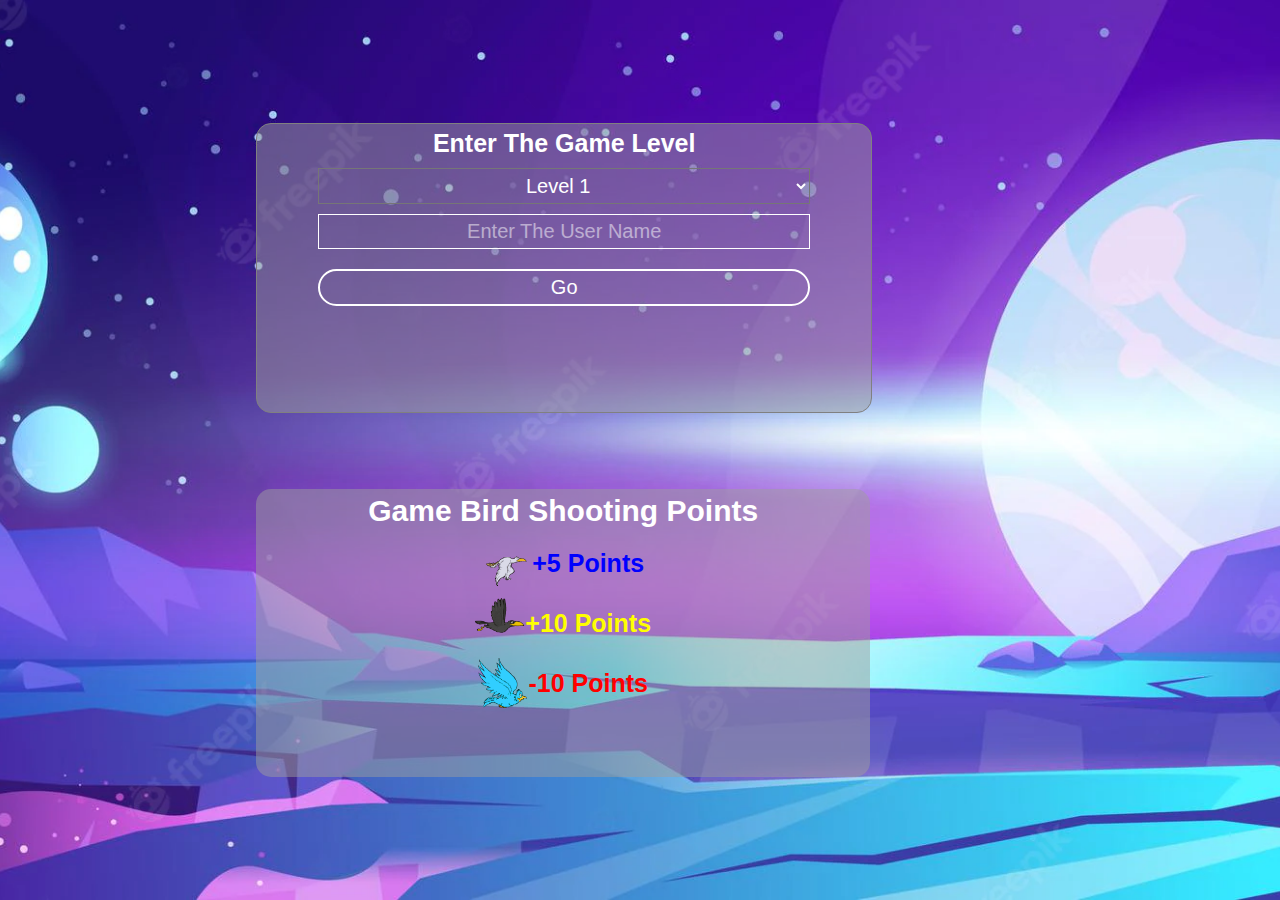
<file: index.htm>
<!DOCTYPE html>
<html lang="en">
  <head>
    <meta charset="UTF-8" />
    <meta http-equiv="X-UA-Compatible" content="IE=edge" />
    <meta name="viewport" content="width=device-width, initial-scale=1.0" />
    <link rel="stylesheet" href="style.css" />
    <title>Document</title>
  </head>
  <body>
    <div class="container">
      <form action="game.html" method="get" class="form">
        <label for="">enter the game level</label>
        <select name="level" id="">
          <option value="level 1">level 1</option>
          <option value="level 2">level 2</option>
          <option value="level 3">level 3</option>
        </select>
        <input type="text" placeholder="enter the user name" required name="userName" />
        <button class="goBtn">Go</button>
      </form>
      <div id="points">
        <div class="title">game bird shooting points</div>
        <div class="gray">
          <img src="./images/3.gif" alt="" /><span>+5 points</span>
        </div>
        <div class="black">
          <img src="./images/1.gif" alt="" /><span>+10 points</span>
        </div>
        <div class="blue">
          <img src="./images/2.gif" alt="" /><span>-10 points</span>
        </div>
      </div>
    </div>
    <script
      src="https://code.jquery.com/jquery-3.6.3.js"
      integrity="sha256-nQLuAZGRRcILA+6dMBOvcRh5Pe310sBpanc6+QBmyVM="
      crossorigin="anonymous"
    ></script>
    <script type="module" src="main.js"></script>
  </body>
</html>
</file>
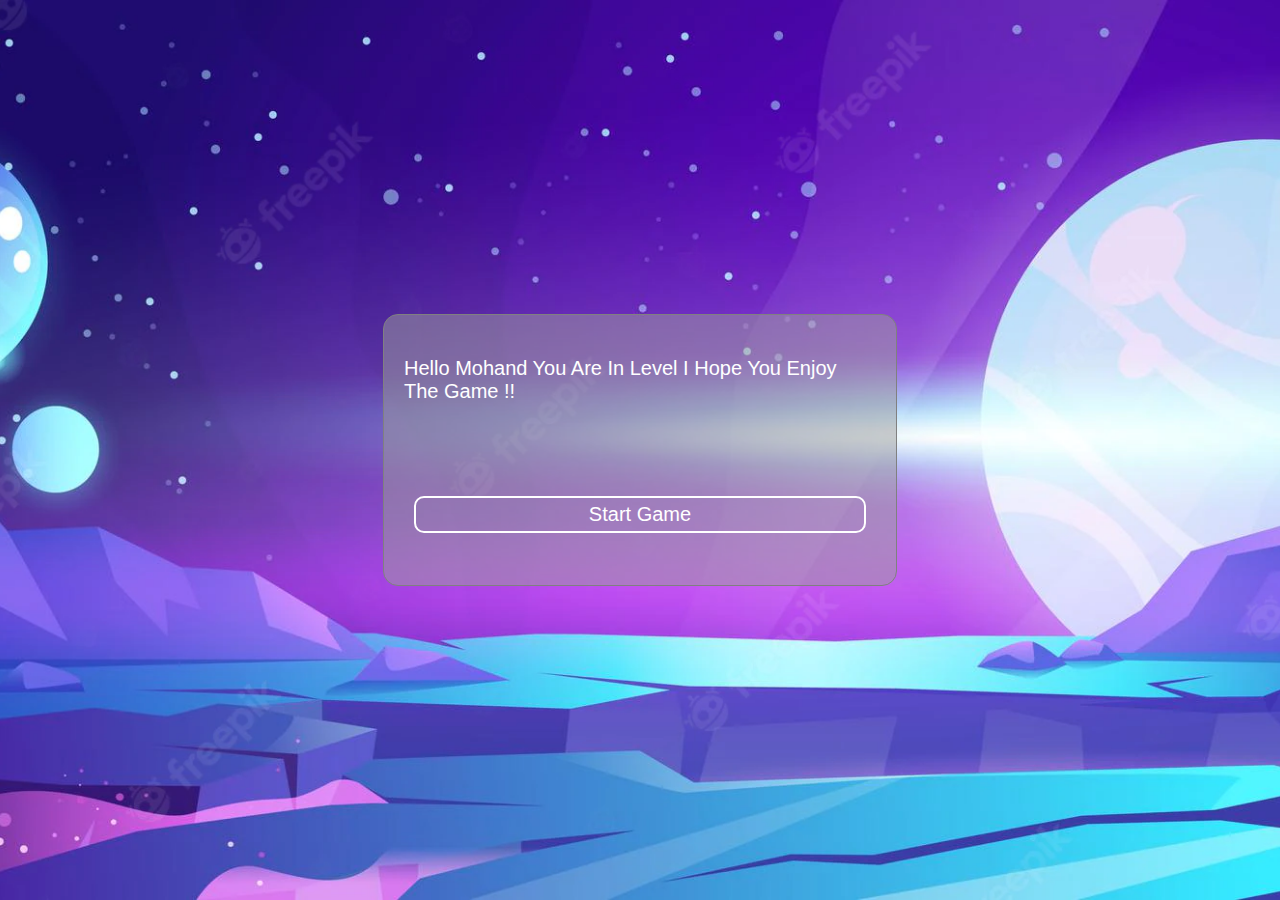
<file: game.html>
<!DOCTYPE html>
<html lang="en">
  <head>
    <meta charset="UTF-8" />
    <meta http-equiv="X-UA-Compatible" content="IE=edge" />
    <meta name="viewport" content="width=device-width, initial-scale=1.0" />
    <link rel="stylesheet" href="style.css" />
    <link rel="stylesheet" href="mobilestyle.css" />


    <title>Document</title>
  </head>
  <body>
      <ul></ul>
    <div class="massege"  >
        <p>hello mohand you are in level i hope you enjoy the game !! </p>
        <button>start game</button></div>

    <script
      src="https://code.jquery.com/jquery-3.6.3.js"
      integrity="sha256-nQLuAZGRRcILA+6dMBOvcRh5Pe310sBpanc6+QBmyVM="
      crossorigin="anonymous"
    ></script>
    <script  src="gameScript.js"></script>
  </body>
</html>
</file>
<file: style.css>
* {
  margin: 0;
  padding: 0;
  text-transform: capitalize;
  font-family: sans-serif;
  font-size: 20px;
  color: #fff;
}
body {
  background: url(images/backgraund.webp) no-repeat center center fixed;
  -webkit-background-size: cover;
  -moz-background-size: cover;
  -o-background-size: cover;
  background-size: cover;
  width: 100vw;
  height: 100vh;
}
.container {
  position: absolute;
  top: 50%;
  left: 50%;
  transform: translate(-50%, -50%);
  display: flex;
  justify-content: center;
  flex-wrap: wrap;
  flex-direction: column;
  width: 60%;
  height: 80%;
}
.form {
  width: 80%;
  height: 40%;
  background-color: rgb(158 158 158 / 50%);
  display: flex;
  flex-wrap: wrap;
  align-content: center;
  flex-direction: column;
  margin-bottom: 10%;
  border-radius: 15px;
  border: 1px solid gray;
}
#points {
  width: 80%;
  height: 40%;
  background-color: rgb(158 158 158 / 50%);
  display: flex;
  flex-wrap: wrap;
  align-content: center;
  flex-direction: column;
  border-radius: 15px;
}
body > div > form > label {
  font-size: 25px;
  font-weight: bold;
  margin: 5px 0 10px;
  text-align: center;
}
body > div > form > select {
  margin: 0px 0 10px;
  background-color: transparent;
  width: 80%;
  text-align: center;
  padding: 5px;
}
body > div > form > select > option {
  border: 1px solid #fff;
  background-color: rgb(158 158 158 / 30%);
  padding: 5px;
}
body > div > form > input[type="text"] {
  background-color: transparent;
  margin: 0px 0 20px;
  text-align: center;
  border: 1px solid #fff;
  padding: 5px;
}
::placeholder {
  /* Chrome, Firefox, Opera, Safari 10.1+ */
  color: #fff;
  opacity: 0.5; /* Firefox */
}
body > div > form > button {
  background-color: transparent;
  margin: 0px 0 10px;
  text-align: center;
  padding: 5px;
  border-radius: 20px;
  border: 2px solid #fff;
}
#points > div > img {
  width: 50px;
  height: 50px;
}
#points > div {
  display: flex;
  justify-content: center;
  align-items: center;
  margin-bottom: 10px;
}
#points > div > span {
  font-size: 25px;
  font-weight: bold;
}
#points > div.gray > span {
  color: blue;
}
#points > div.black > span {
  color: yellow;
}
#points > div.blue > span {
  color: red;
}
.title {
  font-size: 30px;
  font-weight: bold;
  margin: 5px;
}
.massege {
  width: 40%;
  height: 30%;
  background-color: rgb(158 158 158 / 50%);
  display: flex;
  flex-wrap: wrap;
  justify-content: space-around;
  flex-direction: column;
  border-radius: 15px;
  border: 1px solid gray;
  position: absolute;
  top: 50%;
  left: 50%;
  transform: translate(-50%, -50%);
}
.massege > button {
  background-color: transparent;
  margin: 0px 0 10px;
  text-align: center;
  padding: 5px;
  border-radius: 10px;
  border: 2px solid #fff;
  position: relative;
  margin: 30px;
}
.massege > p {
  padding: 20px;
}
.timerContainer {
  background-color: rgb(158 158 158 / 50%);
  display: flex;
  border: 1px solid gray;
  padding: 10px;
  border-radius: 20px;
  margin-top: 10px;
  justify-content: center;
}
.header {
  background-color: rgb(158 158 158 / 50%);
  border: 1px solid gray;
  border-radius: 20px;
 
  padding: 10px;
  margin-top: 10px;
  display: flex;
  justify-content: center;
}
body > ul > li:nth-child(3){
    left: calc(100% - 300px)
}
body > ul{
    display: flex;
    justify-content: space-around;
    flex-wrap: wrap;
}
#gameArea > img{
  width: 200px;
  position: absolute;
}
</file>
<file: mobilestyle.css>
@media (max-width: 718px) {
    .massege {
      width: 70%;
    }
    body > button{
      margin: 0;
    }
  } 
  @media (max-width: 410px) {
    .massege > p{
      padding: 5px;
    }
    .massege{
      
    }
    *{
      
      font-size: 15px;
    }
  }
</file>
